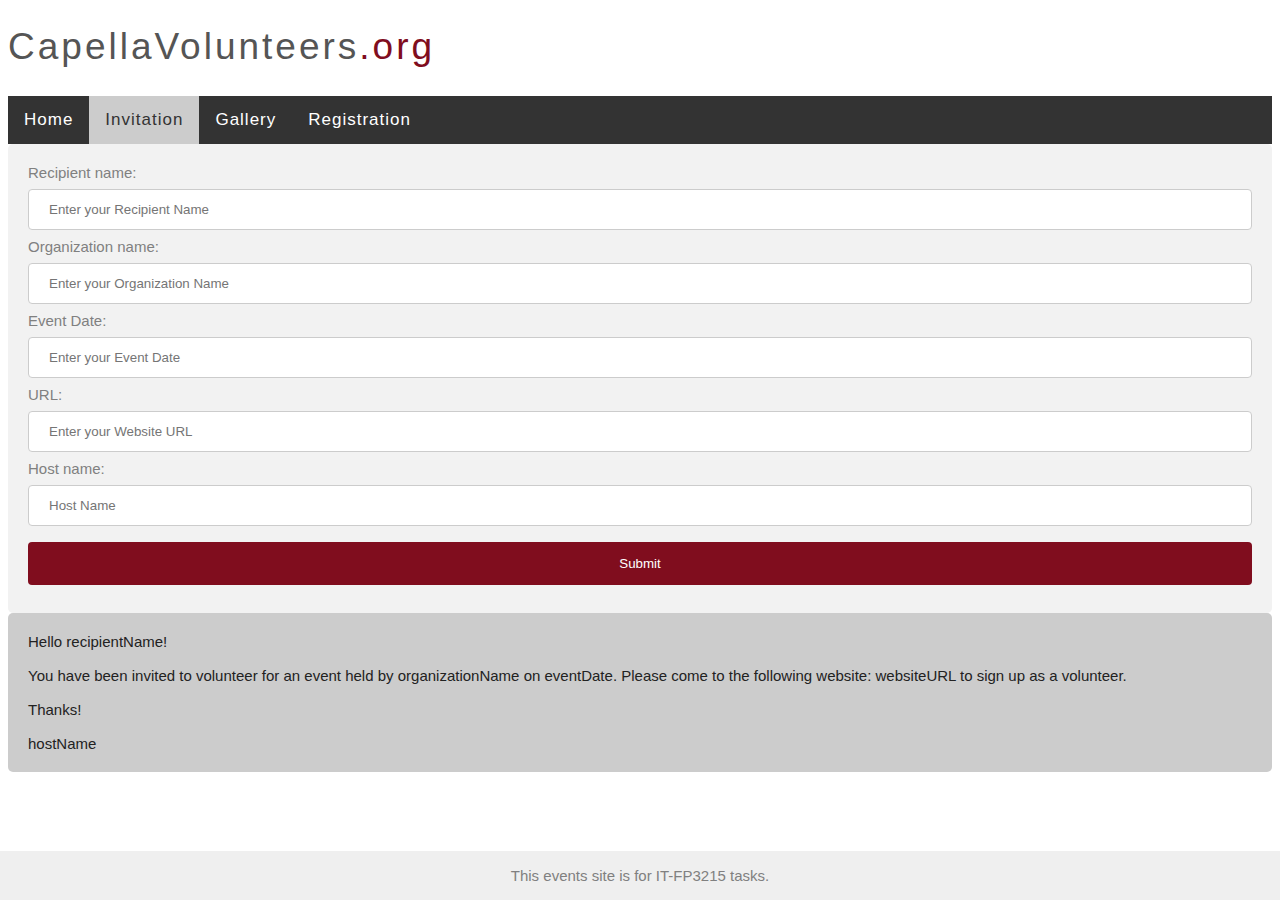
<file: invitation.html>
<!DOCTYPE html>
<html lang="en-US">

<head>
    <title>Invitation Page</title>
    <link rel="stylesheet" type="text/css" href="css/main.css" />
</head>

<body>
    <header>
        <div class="top">
            <a class="logo" href="index.html">CapellaVolunteers<span class="dotcom">.org</span></a>
        </div>
        <nav>
            <ul class="topnav">
                <li><a href="index.html">Home</a>
                </li>
                <li><a href="invitation.html" class="active">Invitation</a>
                </li>
                <li><a href="gallery.html">Gallery</a>
                </li>
                <li><a href="registration.html">Registration</a>
                </li>
            </ul>

        </nav>
    </header>
    <section id="pageForm">
        <form action="#">
            <label for="recipientName">Recipient name:</label>
            <input type="text" name="recipientName" placeholder="Enter your Recipient Name" />

            <label for="organizationName">Organization name:
            </label>
            <input type="text" name="organizationName" placeholder="Enter your Organization Name" />

            <label for="eventDate">Event Date:
            </label>
            <input type="text" name="eventDate" placeholder="Enter your Event Date" />

            <label for="websiteURL">URL:
            </label>
            <input type="text" name="websiteURL" placeholder="Enter your Website URL" />

            <label for="hostName">Host name:
            </label>
            <input type="text" name="hostName" placeholder="Host Name" />

            <input type="submit" value="Submit">
        </form>
    </section>


    <article id="placeholderContent">
        Hello <span id="recipientName">recipientName</span>!
        <br/>
        <br/> You have been invited to volunteer for an event held by <span id="organizationName">organizationName</span> on <span id="eventDate">eventDate</span>. Please come to the following website: <span id="websiteURL">websiteURL</span> to sign up as a volunteer.
        <br/>
        <br/> Thanks!
        <br/>
        <br/>
        <span id="hostName">hostName</span>
    </article>
    <footer>This events site is for IT-FP3215 tasks.
    </footer>
</body>

</html>
</file>
<file: css/main.css>
body {
    font: 15px arial, sans-serif;
    color: #808080;
}
input[type=text],
select ,input[type=password],radio{
    width: 100%;
    padding: 12px 20px;
    margin: 8px 0;
    display: inline-block;
    border: 1px solid #ccc;
    border-radius: 4px;
    box-sizing: border-box;
}
input[type=submit] {
    width: 100%;
    background-color: #800D1E;
    color: white;
    padding: 14px 20px;
    margin: 8px 0;
    border: none;
    border-radius: 4px;
    cursor: pointer;
}
input[type=submit]:hover {
    background-color: #802F1E;
}
section {
    border-radius: 5px;
    background-color: #f2f2f2;
    padding: 20px;
}
article {
    border-radius: 5px;
    background-color: #CCCCCC;
    padding: 20px;
    color: #222222;
}
ul.topnav {
    list-style-type: none;
    margin: 0;
    padding: 0;
    overflow: hidden;
    background-color: #333;
}
ul.topnav li {
    float: left;
}
ul.topnav li a {
    display: block;
    color: white;
    text-align: center;
    padding: 14px 16px;
    text-decoration: none;
}
ul.topnav li a:hover:not(.active) {
    background-color: #111;
}
ul.topnav li a.active {
    background-color: #CCCCCC;
    color: #333
}
ul.topnav li.right {
    float: right;
}
@media screen and (max-width: 600px) {
    ul.topnav li.right,
    ul.topnav li {
        float: none;
    }
}
.top {
    position: relative;
    background-color: #ffffff;
    height: 68px;
    padding-top: 20px;
    line-height: 50px;
    overflow: hidden;
    z-index: 2;
}
.logo {
    font-family: arial;
    text-decoration: none;
    line-height: 1;
    -webkit-font-smoothing: antialiased;
    -moz-osx-font-smoothing: grayscale;
    font-size: 37px;
    letter-spacing: 3px;
    color: #555555;
    display: block;
    position: absolute;
    top: 17px;
}
.logo .dotcom {
    color: #800D1E
}
.topnav {
    position: relative;
    z-index: 2;
    font-size: 17px;
    background-color: #5f5f5f;
    color: #f1f1f1;
    width: 100%;
    padding: 0;
    letter-spacing: 1px;
}
.top .logo {
    position: relative;
    top: 0;
    width: 100%;
    text-align: left;
    margin: auto
}
footer {
    position: absolute;
    right: 0;
    bottom: 0;
    left: 0;
    padding: 1rem;
    background-color: #efefef;
    text-align: center;
}
div.gallery {
    margin: 5px;
    border: 1px solid #ccc;
    float: left;
    width: 180px;
}

div.gallery:hover {
    border: 1px solid #777;
}

div.gallery img {
    width: 100%;
    height: auto;
}

div.desc {
    padding: 15px;
    text-align: center;
}
</file>
